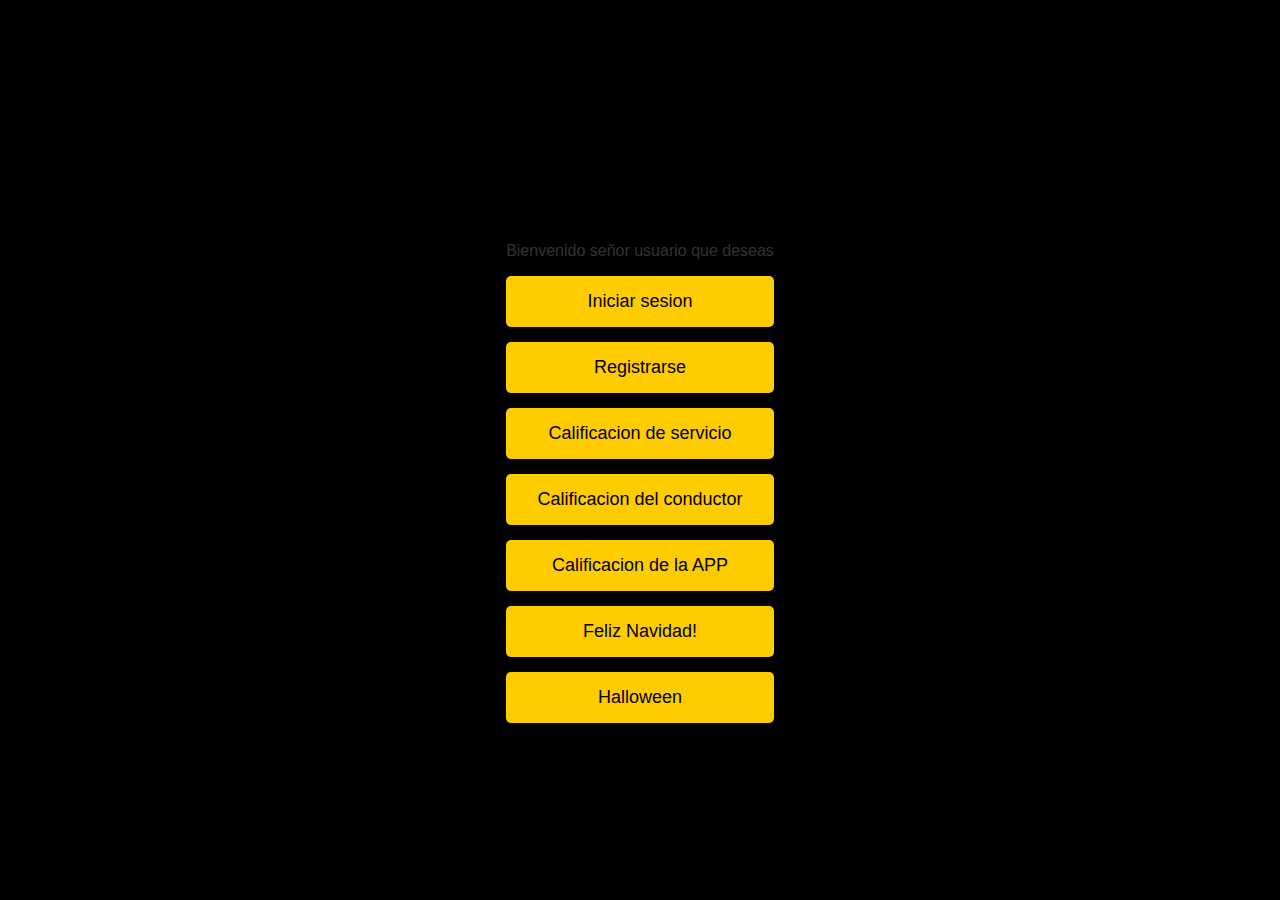
<file: index.html>
<!DOCTYPE html>
<html>
<head>
    <title>Teletaxis</title>
    <link rel="stylesheet" href="Style.css">
</head>
<body>
    <!-- Inicio -->
    <div class="container" id="inicio">
        <h1 class="title">Teletaxis</h1>
        <p>Bienvenido señor usuario que deseas</p>
        <button class="button" formnovalidate onclick="document.getElementById('iniciar-sesion').style.display = 'block'; document.getElementById('inicio').style.display = 'none'">Iniciar sesion</button>
        <button class="button" formnovalidate onclick="document.getElementById('registrarse').style.display = 'block'; document.getElementById('inicio').style.display = 'none'">Registrarse</button>
        <button class="button" formnovalidate onclick="document.getElementById('calificacion1').style.display = 'block'; document.getElementById('inicio').style.display = 'none'">Calificacion de servicio</button>
        <button class="button" formnovalidate onclick="document.getElementById('calificacion2').style.display = 'block'; document.getElementById('inicio').style.display = 'none'">Calificacion del conductor</button>
        <button class="button" formnovalidate onclick="document.getElementById('calificacion3').style.display = 'block'; document.getElementById('inicio').style.display = 'none'">Calificacion de la APP</button>
        <button class="button" formnovalidate onclick="document.getElementById('feliz-navidad').style.display = 'block'; document.getElementById('inicio').style.display = 'none'">Feliz Navidad!</button>
        <button class="button" formnovalidate onclick="document.getElementById('halloween').style.display = 'block'; document.getElementById('inicio').style.display = 'none'">Halloween</button>
    </div>
   
     <!-- Contenido de Feliz Navidad -->
     <div class="container navidad-container" id="feliz-navidad">
        <h2>Feliz Navidad</h2>
        <p class="navidad-texto">Que esta Navidad este llena de alegria y felicidad.</p>
        <div class="snowflake"></div>
        <div class="snowflake"></div>
        <div class="snowflake"></div>
        <div class="snowflake"></div>
        <div class="snowflake"></div>
        <div class="snowflake"></div>
        <div class="snowflake"></div>
        <div class="snowflake"></div>
        <div class="snowflake"></div>
        <div class="snowflake"></div>
        <div class="snowflake"></div>
        <div class="snowflake"></div>
        <div class="snowflake"></div>
        <div class="snowflake"></div>
        <div class="snowflake"></div>
        <div class="snowflake"></div>
        <div class="snowflake"></div>
        <div class="snowflake"></div>
        <div class="snowflake"></div>
        <div class="snowflake"></div>        
    </div>


    
    <!-- Iniciar sesión -->
    <div class="container" id="iniciar-sesion" style="display: none;">
        <h2>Seleccionar</h2>
        <div class="selection-buttons">
            <button>Gmail</button>
            <button>Telefono</button>
        </div>
        <label for="usuario">Usuario:</label>
        <input type="text" id="usuario" name="usuario" required>
        <label for="contraseña">Contraseña:</label>
        <input type="password" id="contraseña" name="contraseña" required>
        <div class="button-group">
            <button type="submit" form="iniciar-sesion-form" onclick="document.getElementById('iniciar-sesion').style.display = 'none'; document.getElementById('seleccionar-tipo-cliente').style.display = 'block'">Enviar</button>
            <div class="volver">
                <button type="button" formnovalidate onclick="document.getElementById('iniciar-sesion').style.display = 'none'; document.getElementById('inicio').style.display = 'block'">Volver</button>
            </div>
        </div>
        <form id="iniciar-sesion-form" action="#"></form>
    </div>

    <!-- Registrarse -->
    <div class="container" id="registrarse" style="display: none;">
        <h2>Registrarse</h2>
        <form id="registrarse-form" action="#">
            <div class="grupo-de-formulario">
                <div class="form-group">
                    <label for="correo">Correo:</label>
                    <input type="email" id="correo" name="correo" required>
                </div>
                <div class="form-group">
                    <label for="nombre">Nombre:</label>
                    <input type="text" id="nombre" name="nombre" required>
                </div>
                <div class="form-group">
                    <label for="apellido">Apellido:</label>
                    <input type="text" id="apellido" name="apellido" required>
                </div>
                <div class="form-group">
                    <label for="telefono">Teléfono:</label>
                    <input type="tel" id="telefono" name="telefono" required>
                </div>
                <div class="form-group">
                    <label for="usuario">Usuario:</label>
                    <input type="text" id="usuario" name="usuario" required>
                </div>
                <div class="form-group">
                    <label for="contraseña">Contraseña:</label>
                    <input type="password" id="contraseña" name="contraseña" required>
                </div>
                <div class="form-group">
                    <label for="confirmar_contraseña">Confirmar contraseña:</label>
                    <input type="password" id="confirmar_contraseña" name="confirmar_contraseña" required>
                </div>
            </div>
            <button type="submit" form="registrarse-form">Registrarse</button>
            <div class="volver">
                <button type="button" formnovalidate onclick="document.getElementById('registrarse').style.display = 'none'; document.getElementById('inicio').style.display = 'block'">Volver</button>
            </div>
        </form>
    </div>

    <!-- Seleccionar tipo de cliente -->
    <div class="container" id="seleccionar-tipo-cliente" style="display: none;">
        <h2>Selecciona el tipo de cliente</h2>
        <div class="selection-buttons">
            <button class="button" formnovalidate onclick="document.getElementById('pasajero').style.display = 'block'; document.getElementById('seleccionar-tipo-cliente').style.display = 'none'">Pasajero</button>
            <button class="button" formnovalidate onclick="document.getElementById('conductor').style.display = 'block'; document.getElementById('seleccionar-tipo-cliente').style.display = 'none'">Conductor</button>
        </div>
        <br><br>
        <div class="volver">
            <button class="button" formnovalidate onclick="document.getElementById('seleccionar-tipo-cliente').style.display = 'none'; document.getElementById('iniciar-sesion').style.display = 'block'">Volver</button>
        </div>
    </div>

    <!-- Pasajero -->
    <div class="container" id="pasajero" style="display: none;">
        <h2>Selecciona señor pasajero</h2>
        <div class="selection-buttons">
            <button>Iniciar pedido</button>
            <button>Restaurar pedido</button>
            <button>Consultar pedido</button>
            <button>Cancelar pedido</button>
            <div class="volver">
                <button formnovalidate onclick="document.getElementById('pasajero').style.display = 'none'; document.getElementById('seleccionar-tipo-cliente').style.display = 'block'">Volver</button>
            </div>
        </div>
    </div>

    <!-- Conductor -->
    <div class="container" id="conductor" style="display: none;">
        <h2>Sistema de pedidos</h2>
        <div class="selection-buttons">
            <button>Aceptar pedido</button>
            <button>Consultar pedido</button>
            <button>Cancelar pedido</button>
            <div class="volver">
                <button formnovalidate onclick="document.getElementById('conductor').style.display = 'none'; document.getElementById('seleccionar-tipo-cliente').style.display = 'block'">Volver</button>
            </div>
        </div>
    </div>

    <div class="container" id="calificacion1" style="display: none;">
        <form class="formulario-calificacion" action="submit_calificacion_servicio" method="POST" target="_blank">
            <h2>Calificacion de Servicio</h2>
            <label for="nombre_servicio">Nombre:</label>
            <input type="text" id="nombre_servicio" name="nombre_servicio" required>
            <label for="email_servicio">Correo Electronico:</label>
            <input type="email" id="email_servicio" name="email_servicio" required>
            <label for="comentarios_servicio">Comentarios:</label>
            <textarea id="comentarios_servicio" name="comentarios_servicio" rows="4" required></textarea>
            <label for="calificacion_servicio">Calificacion:</label>
            <input type="range" id="calificacion_servicio" name="calificacion_servicio" min="1" max="10" required>
            <button type="submit">Enviar</button>
            <div class="volver">
                <button type="button" formnovalidate onclick="document.getElementById('calificacion1').style.display = 'none'; document.getElementById('inicio').style.display = 'block'">Volver</button>
            </div>
        </form>
    </div>

    <div class="container" id="calificacion2" style="display: none;">
        <form class="formulario-calificacion" action="submit_calificacion_conductor" method="POST" target="_blank">
            <h2>Calificacion de Conductor</h2>
            <label for="nombre_conductor">Nombre del Conductor:</label>
            <input type="text" id="nombre_conductor" name="nombre_conductor" required>
            <label for="email_conductor">Correo Electronico:</label>
            <input type="email" id="email_conductor" name="email_conductor" required>
            <label for="comentarios_conductor">Comentarios:</label>
            <textarea id="comentarios_conductor" name="comentarios_conductor" rows="4" required></textarea>
            <label for="calificacion_conductor">Calificacion:</label>
            <select id="calificacion_conductor" name="calificacion_conductor" required>
                <option value="excelente">Excelente</option>
                <option value="bueno">Bueno</option>
                <option value="regular">Regular</option>
                <option value="malo">Malo</option>
            </select>
            <button type="submit">Enviar</button>
        </form>
        <div class="volver">
            <button type="button" formnovalidate onclick="document.getElementById('calificacion2').style.display = 'none'; document.getElementById('inicio').style.display = 'block'">Volver</button>
        </div>
    </div>

    <div class="container" id="calificacion3" style="display: none;">
        <form class="formulario-calificacion" action="submit_calificacion_aplicacion" method="POST" target="_blank">
            <h2>Calificacion de la Aplicacion</h2>
            <label for="nombre_aplicacion">Nombre:</label>
            <input type="text" id="nombre_aplicacion" name="nombre_aplicacion" required>
            <label for="email_aplicacion">Correo Electronico:</label>
            <input type="email" id="email_aplicacion" name="email_aplicacion" required>
            <label for="comentarios_aplicacion">Comentarios:</label>
            <textarea id="comentarios_aplicacion" name="comentarios_aplicacion" rows="4" required></textarea>
            <label for="satisfaccion_aplicacion">Satisfaccion:</label>
            <meter id="satisfaccion_aplicacion" name="satisfaccion_aplicacion" min="0" max="100" value="75"></meter>
            <button type="submit">Enviar</button>
            <div class="volver">
                <button type="button" formnovalidate onclick="document.getElementById('calificacion3').style.display = 'none'; document.getElementById('inicio').style.display = 'block'">Volver</button>
            </div>
        </form>
    </div>

    <div class="container halloween-container" id="halloween">
        <div class="background-container">
            <div class="background-static"></div>
            <div class="background-moving"></div>
            <div class="content">
                <h1 class="halloween-texto">Bienvenido a Halloween</h1>
                <p class="halloween-texto">al mundo de los muertos</p>
                <p class="halloween-texto"> MUAJAJAJAJAJA</p>
                <P class="halloween-texto"><3</P>
            </div>
            
        </div>
    </div>

</body>
</html>
</file>
<file: Style.css>
body {
  background-image: url('https://img.freepik.com/vector-premium/tarjeta-visita-servicio-taxi-espacio-blanco-inscripciones-numero-telefono_711966-700.jpg');
  background-size: cover;
  background-color: #ffcc00;
  font-family: sans-serif;
  display: flex;
  justify-content: center;
  align-items: center;
  min-height: 100vh;
  transition: background-color 0.3s ease-in-out;
}

.contenedor {
  width: 400px;
  margin: 0 auto;
  background-color: #ffff00;
  padding: 30px;
  border-radius: 10px;
  box-shadow: 0px 0px 10px rgba(0, 0, 0, 0.1);
  display: flex;
  flex-direction: column;
  transition: transform 0.3s ease-in-out;
}

.contenedor:hover {
  transform: scale(1.05);
}

h2 {
  text-align: center;
  margin-bottom: 20px;
  transition: color 0.3s ease-in-out;
}

h2:hover {
  color: #ff9900;
}

p {
  text-align: center;
  color: #333;
}

.grupo-de-formulario {
  display: flex;
  flex-direction: column;
  gap: 10px;
}

.grupo-de-formulario input[type="text"],
.grupo-de-formulario input[type="password"],
.grupo-de-formulario input[type="email"],
.grupo-de-formulario input[type="tel"] {
  width: 100%;
  padding: 10px;
  border: 1px solid #ffff00;
  border-radius: 5px;
  box-sizing: border-box;
  transition: border-color 0.3s ease-in-out, box-shadow 0.3s ease-in-out;
}

input[type="text"]:focus,
input[type="password"]:focus,
input[type="email"]:focus,
input[type="tel"]:focus {
  border-color: #ff9900;
  box-shadow: 0 0 5px rgba(255, 153, 0, 0.5);
  outline: none;
}

button {
  display: block;
  width: 100%;
  padding: 15px;
  background-color: #ffcc00;
  border: none;
  border-radius: 5px;
  margin-bottom: 15px;
  cursor: pointer;
  font-size: 18px;
  transition: background-color 0.3s ease-in-out;
}

button:hover {
  background-color: #e6b800;
}

button:active {
  background-color: #cc9900;
}

.grupo-de-botones {
  display: flex;
  justify-content: space-between;
}

.botones-de-seleccion {
  margin-bottom: 20px;
  width: 100%;
  background-color: #FFCC00;
  color: #000000;
  border: none;
  padding: 15px 30px;
  margin: 10px;
  border-radius: 5px;
  cursor: pointer;
  transition: background-color 0.3s ease-in-out;
}

.botones-de-seleccion:hover {
  background-color: #e6b800;
}

.volver {
  color: #000000;
  text-decoration: none;
  padding: 10px;
  border-radius: 5px;
  background-color: #ffcc00;
  cursor: pointer;
  float: left;
}

.volver:hover {
  background-color: #e6b800;
}


.formulario-calificacion {
  background-color: #ffff00;
  padding: 20px;
  border-radius: 10px;
  margin-top: 20px;
  transition: background-color 0.3s ease-in-out;
}

.formulario-calificacion:hover {
  background-color: #ffff00;
}

.formulario-calificacion h2 {
  text-align: center;
}

.formulario-calificacion label {
  display: block;
  margin: 10px 0 5px;
}

.formulario-calificacion input,
.formulario-calificacion textarea,
.formulario-calificacion select {
  width: 100%;
  padding: 10px;
  margin-bottom: 10px;
  border: 1px solid #ccc;
  border-radius: 5px;
  box-sizing: border-box;
}

.formulario-calificacion button {
  width: 100%;
  padding: 10px;
  background-color: #ffcc00;
  border: none;
  border-radius: 5px;
  cursor: pointer;
  font-size: 18px;
  transition: background-color 0.3s ease-in-out;
}

.formulario-calificacion button:hover {
  background-color: #e6b800;
}

.navidad-container {
  background-image: url('https://4kwallpapers.com/images/walls/thumbs_3t/1018.jpg');
  background-size: cover;
  background-position: center;
  background-repeat: no-repeat;
  width: 100vw;
  height: 100vh;
  color: white; 
  text-align: center;
  padding-top: 50px;
  display: none; 
  position: absolute;
  top: 0;
  left: 0;
  z-index: 1000; 
  transition: opacity 1s ease-in-out;
}

.navidad-container:target {
  display: block;
  opacity: 1;
}


.navidad-container h2 {
  color: white;
  animation: fullColorChange 1s infinite; 
  font-size: 2.5em; 
}


.navidad-container .navidad-texto {
  color: white;
  animation: fullColorChange 1s infinite; 
  font-size: 1.2em; 
  margin: 20px 0; 
}


.navidad-button {
  background-color: #ff0000;
  color: #fff;
  padding: 10px 20px;
  border: none;
  cursor: pointer;
  border-radius: 5px;
  font-size: 16px;
  text-decoration: none;
  display: inline-block;
  transition: background-color 0.3s ease-in-out, transform 0.3s ease-in-out;
}

.navidad-button:hover {
  background-color: #cc0000;
  transform: scale(1.05);
}

body {
  margin: 0;
  overflow: hidden; 
  background-color: #000; 
}

.snowflake {
  position: absolute;
  top: -10%; 
  width: 10px; 
  height: 10px; 
  background-color: white; 
  border-radius: 50%; 
  opacity: 0.8; 
  animation: fall 10s linear infinite; 
}

@keyframes fall {
  to {
      transform: translateY(100vh); 
  }
}


.snowflake:nth-child(1) { left: 10%; animation-delay: 0s; }
.snowflake:nth-child(2) { left: 20%; animation-delay: 0.2s; }
.snowflake:nth-child(3) { left: 30%; animation-delay: 0.4s; }
.snowflake:nth-child(4) { left: 40%; animation-delay: 0.6s; }
.snowflake:nth-child(5) { left: 50%; animation-delay: 0.8s; }
.snowflake:nth-child(6) { left: 60%; animation-delay: 1s; }
.snowflake:nth-child(7) { left: 70%; animation-delay: 1.2s; }
.snowflake:nth-child(8) { left: 80%; animation-delay: 1.4s; }
.snowflake:nth-child(9) { left: 90%; animation-delay: 1.6s; }
.snowflake:nth-child(10) { left: 25%; animation-delay: 1.8s; }
.snowflake:nth-child(11) { left: 15%; animation-delay: 2s; }
.snowflake:nth-child(12) { left: 35%; animation-delay: 2.2s; }
.snowflake:nth-child(13) { left: 5%; animation-delay: 2.4s; }
.snowflake:nth-child(14) { left: 12%; animation-delay: 2.6s; }
.snowflake:nth-child(15) { left: 22%; animation-delay: 2.8s; }
.snowflake:nth-child(16) { left: 32%; animation-delay: 3s; }
.snowflake:nth-child(17) { left: 42%; animation-delay: 3.2s; }
.snowflake:nth-child(18) { left: 52%; animation-delay: 3.4s; }
.snowflake:nth-child(19) { left: 62%; animation-delay: 3.6s; }
.snowflake:nth-child(20) { left: 72%; animation-delay: 3.8s; }

@keyframes fullColorChange {
  0%, 100% { color: white; }
  10% { color: red; }
  20% { color: orange; }
  30% { color: yellow; }
  40% { color: green; }
  50% { color: blue; }
  60% { color: indigo; }
  70% { color: violet; }
  80% { color: pink; }
  90% { color: gold; }
}

.halloween-container {
  background-image: url('https://img.freepik.com/foto-gratis/escena-halloween-calabazas-malvadas_1409-5229.jpg?t=st=1728776343~exp=1728779943~hmac=e274fb66cb6beb3fa07749e7c1f55057662d56848131ec8a78069eed6f3aaa20&w=826');
  background-size: cover;
  background-position: center;
  background-repeat: no-repeat;
  width: 100vw;
  height: 100vh;
  color: white; 
  text-align: center;
  padding-top: 50px;
  display: none; 
  position: absolute;
  top: 0;
  left: 0;
  z-index: 1000; 
  transition: opacity 1s ease-in-out;
}

.halloween-container:target {
  display: block;
  opacity: 1;
}


.halloween-container h2 {
  color: white;
  animation: fullColorChange 1s infinite; 
  font-size: 2.5em; 
}


.halloween-container .halloween-texto {
  color: white;
  animation: fullColorChange 1s infinite; 
  font-size: 1.2em; 
  margin: 20px 0; 
}

body {
  margin: 0;
  overflow: hidden; 
  background-color: #000; 
}

.background-moving {
  position: absolute;
  top: 0;
  left: 0;
  right: 0;
  bottom: 0;
  background-image: url('https://media.istockphoto.com/id/1341515382/photo/fog-in-black-smoke-and-mist-on-wooden-table-halloween-backdrop.jpg?s=1024x1024&w=is&k=20&c=OsTlM8znShNZ29VhFbpAeHHQQTvugZS_rYBEivUtTes=');
  background-size: cover;
  background-position: center;
  filter: blur(10px); /* Difuminado */
  opacity: 0.9; /* Transparencia */
  z-index: 2; /* Delante del fondo estático pero detrás del contenido */
  transition: transform 3s ease-in-out, opacity 2s ease-in-out; /* Transiciones suaves */
}

/* Movimiento del segundo fondo con hover */
.background-moving:hover {
  transform: scale(1.1) translateX(50px) rotate(5deg); /* Movimiento suave */
  opacity: 0.5; /* Se vuelve más visible */
}

/* Contenido del sitio */
.content {
  position: relative;
  z-index: 3; /* Frente a ambos fondos */
  text-align: center;
  color: white;
  margin-top: 20%;
}

@keyframes fall {
  to {
      transform: translateY(100vh); 
  }
}

@keyframes fullColorChange {
  0%, 100% { color: white; }
  10% { color: red; }
  20% { color: orange; }
  30% { color: yellow; }
  40% { color: green; }
  50% { color: blue; }
  60% { color: indigo; }
  70% { color: violet; }
  80% { color: pink; }
  90% { color: gold; }
}
</file>
